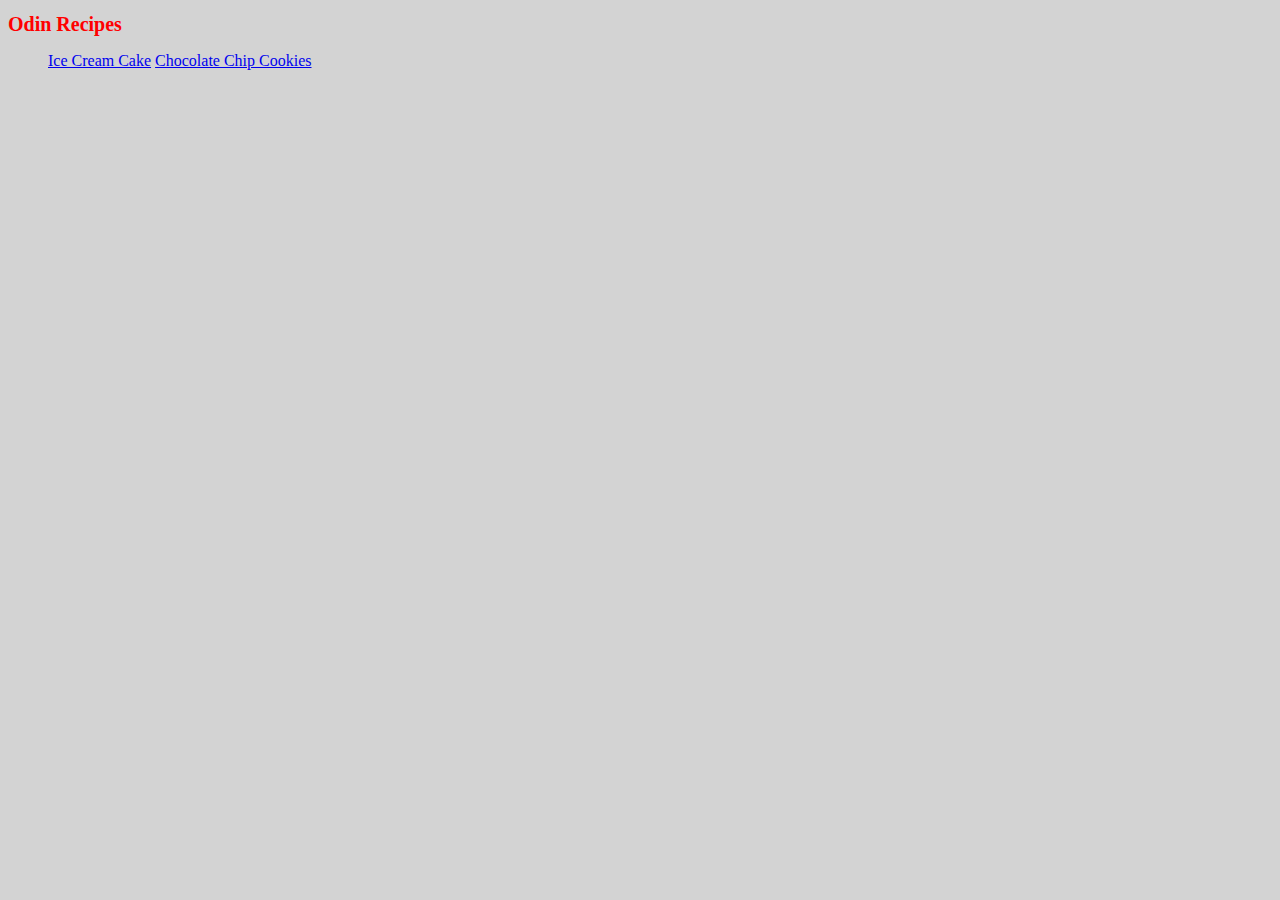
<file: index.html>
<!DOCTYPE html>
<html lang="en">
<head>
    <meta charset="UTF-8">
    <meta name="viewport" content="width=device-width, initial-scale=1.0">
    <link rel="stylesheet" href="styles.css">
    <title>Recipes</title>
</head>
<body>
    <h1 class="mainheading">Odin Recipes</h1>
    
    <ul>
        <a href="recipes/ice-cream-cake.html">Ice Cream Cake</a>
        <a href="recipes/cookie.html">Chocolate Chip Cookies</a>
        
    </ul>
</body>
</html>
</file>
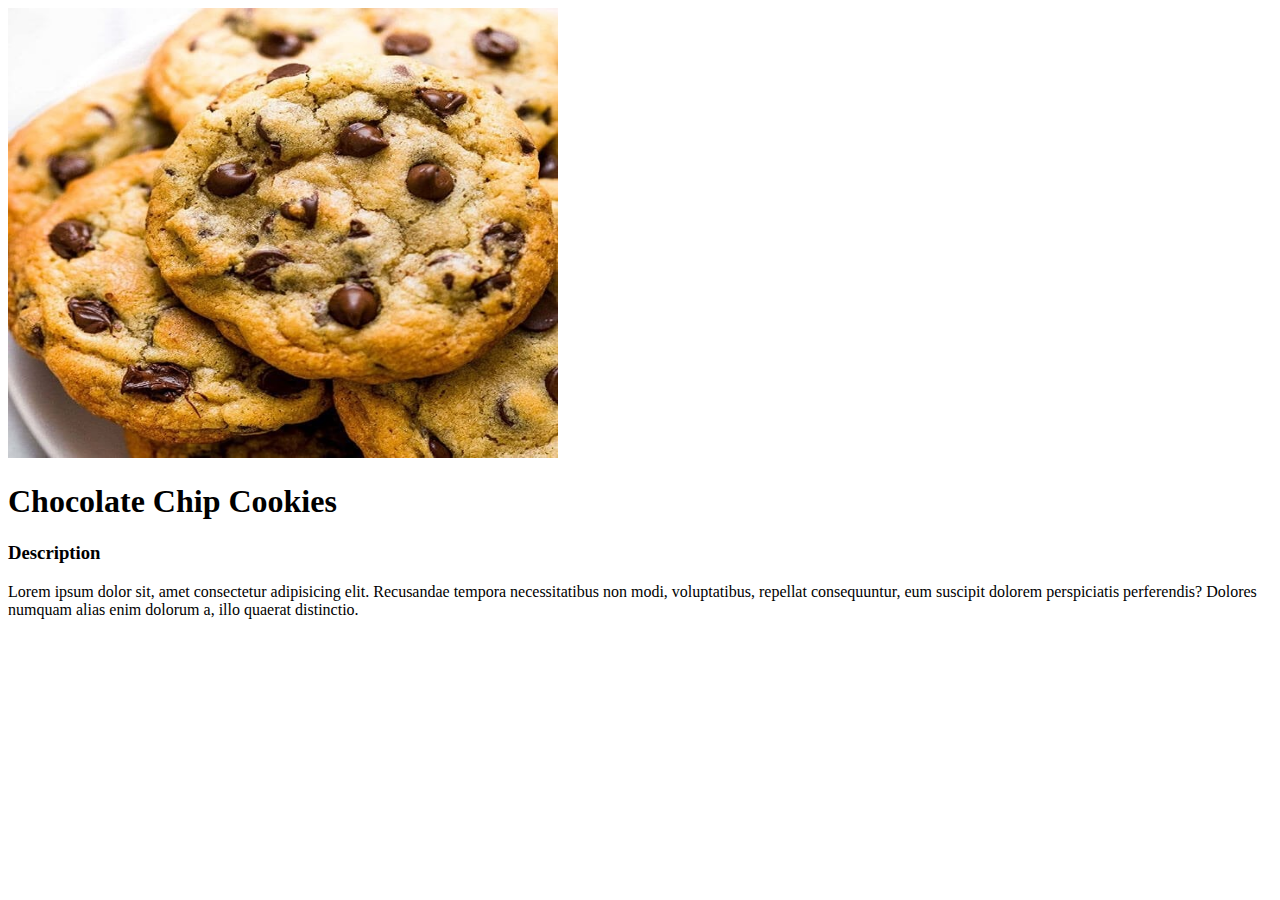
<file: recipes/cookie.html>
<!DOCTYPE html>
<html lang="en">
<head>
    <meta charset="UTF-8">
    <meta name="viewport" content="width=device-width, initial-scale=1.0">
    <title>Chocolate Chip Cookies</title>
</head>
<body>
    <img src="../images/cookie.jpg" alt="Cookie" height="450" width="550">

    <h1>Chocolate Chip Cookies</h1>
    
    <h3>Description</h3>

        <p>Lorem ipsum dolor sit, amet consectetur adipisicing elit. Recusandae tempora necessitatibus non modi, voluptatibus, repellat consequuntur, eum suscipit dolorem perspiciatis perferendis? Dolores numquam alias enim dolorum a, illo quaerat distinctio.</p>
    



</body>
</html>
</file>
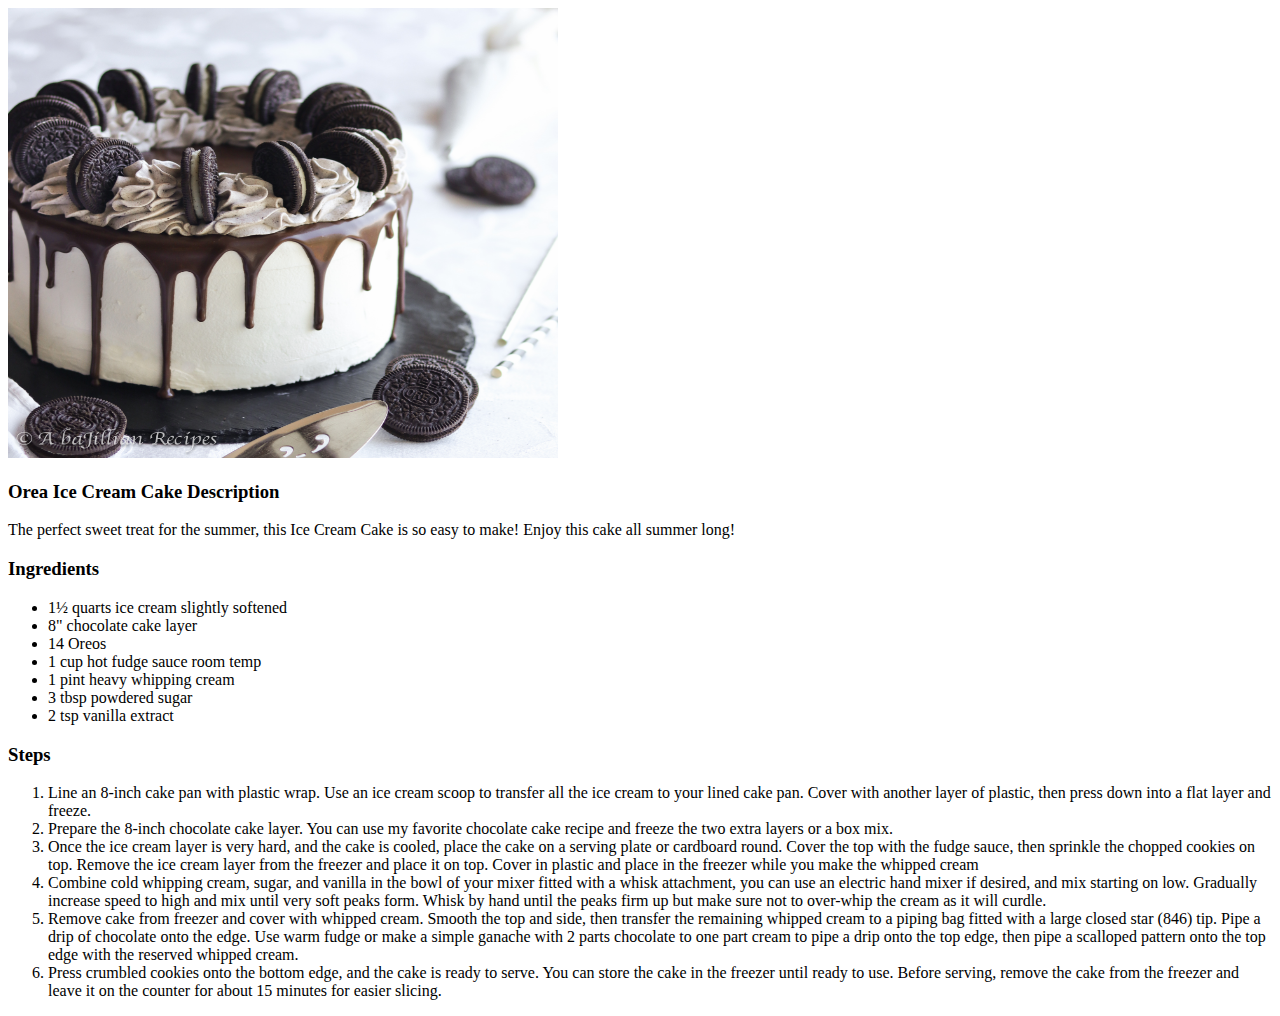
<file: recipes/ice-cream-cake.html>
<!DOCTYPE html>
<html lang="en">
<head>
    <meta charset="UTF-8">
    <meta name="viewport" content="width=device-width, initial-scale=1.0">
    
    <title>Ice Cream Cake Recipe</title>

</head>
    
<body>
    <img src="../images/OreoIceCreamCake.jpg" alt="Ice Cream Cake" height="450" width="550">

    <h3>Orea Ice Cream Cake Description</h3>

    <p>The perfect sweet treat for the summer, this Ice Cream Cake is so easy to make! Enjoy this cake all summer long!</p>

    <h3>Ingredients</h3>

    <ul>
        <li>1½ quarts ice cream slightly softened</li>
            <li>8" chocolate cake layer</li>
            <li>14 Oreos</li>
            <li>1 cup hot fudge sauce room temp</li>
            <li>1 pint heavy whipping cream</li>
            <li>3 tbsp powdered sugar</li>
            <li>2 tsp vanilla extract</li>
    </ul>

    <h3>Steps</h3>

    <ol>
        <li>Line an 8-inch cake pan with plastic wrap. Use an ice cream scoop to transfer all the ice cream to your lined cake pan. Cover with another layer of plastic, then press down into a flat layer and freeze.</li>

        <li>Prepare the 8-inch chocolate cake layer. You can use my favorite chocolate cake recipe and freeze the two extra layers or a box mix.</li>

        <li>Once the ice cream layer is very hard, and the cake is cooled, place the cake on a serving plate or cardboard round. Cover the top with the fudge sauce, then sprinkle the chopped cookies on top. Remove the ice cream layer from the freezer and place it on top. Cover in plastic and place in the freezer while you make the whipped cream</li>

        <li>Combine cold whipping cream, sugar, and vanilla in the bowl of your mixer fitted with a whisk attachment, you can use an electric hand mixer if desired, and mix starting on low. Gradually increase speed to high and mix until very soft peaks form. Whisk by hand until the peaks firm up but make sure not to over-whip the cream as it will curdle.</li>

        <li>Remove cake from freezer and cover with whipped cream. Smooth the top and side, then transfer the remaining whipped cream to a piping bag fitted with a large closed star (846) tip. Pipe a drip of chocolate onto the edge. Use warm fudge or make a simple ganache with 2 parts chocolate to one part cream to pipe a drip onto the top edge, then pipe a scalloped pattern onto the top edge with the reserved whipped cream.</li>

        <li>Press crumbled cookies onto the bottom edge, and the cake is ready to serve. You can store the cake in the freezer until ready to use. Before serving, remove the cake from the freezer and leave it on the counter for about 15 minutes for easier slicing.</li>
    </ol>
    

</body>
</html>
</file>
<file: styles.css>
body {
    background-color: lightgray;
}

.mainheading {
    color: red;
    font-size: 20px;
}
</file>
